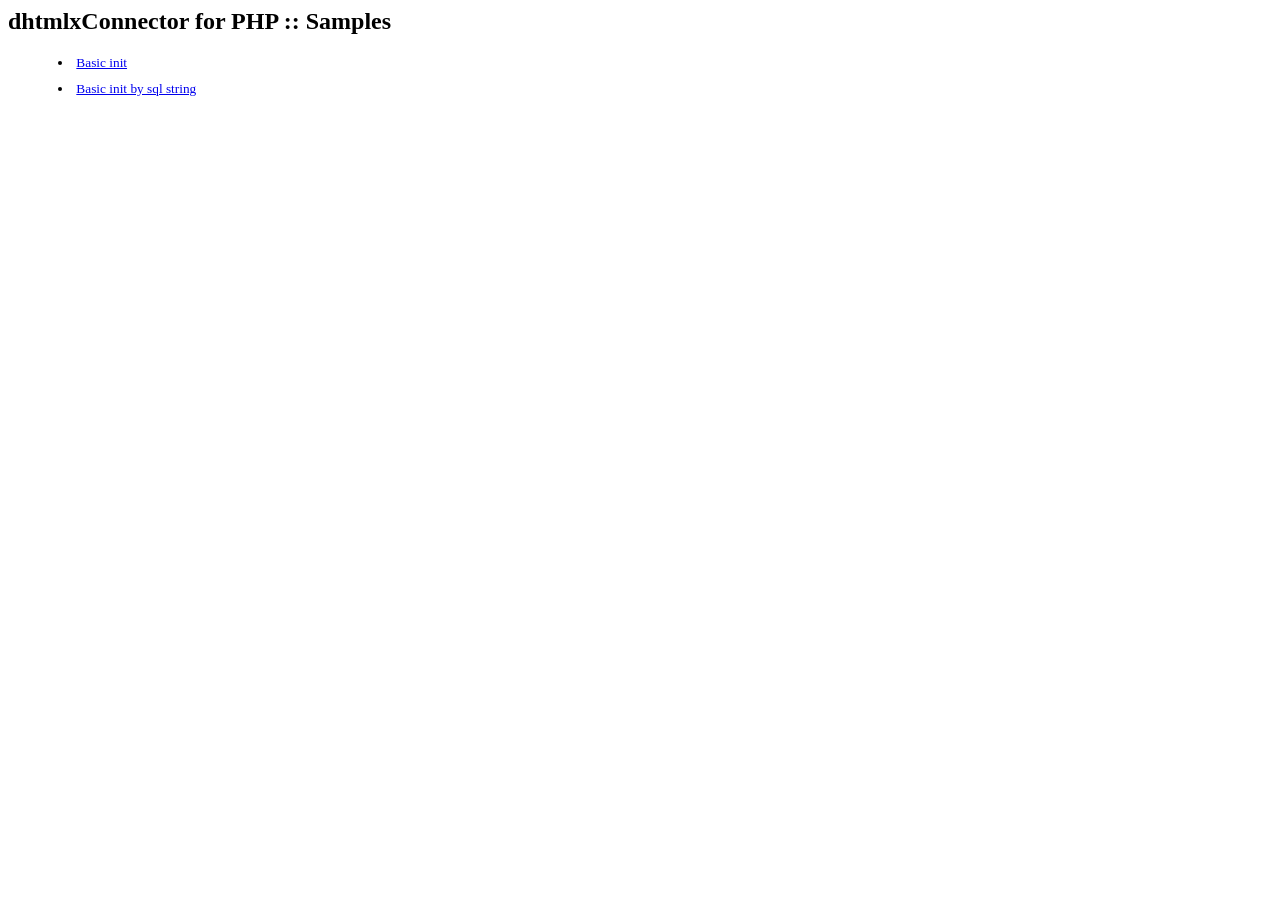
<file: assets/dhtmlxSuite_v508_pro/sources/connector-php/samples/combo/index.html>
<html>
	<head></head>
	<style type="text/css" media="screen">
		*{
			font-family:Tahoma;
		}
		div,li{
			font-size:10pt;
		}
		div{
			padding-bottom:20px;
		}
		li{
			padding-left:50px;
			padding-bottom:10px;
		}
	</style>
	<body>
		<h2>dhtmlxConnector for PHP :: Samples</h2>
		
		<li><a href="01_basic.html">Basic init</a></li>
		<li><a href="02_sql.html">Basic init by sql string</a></li>
		
	</body>
</html>
</file>
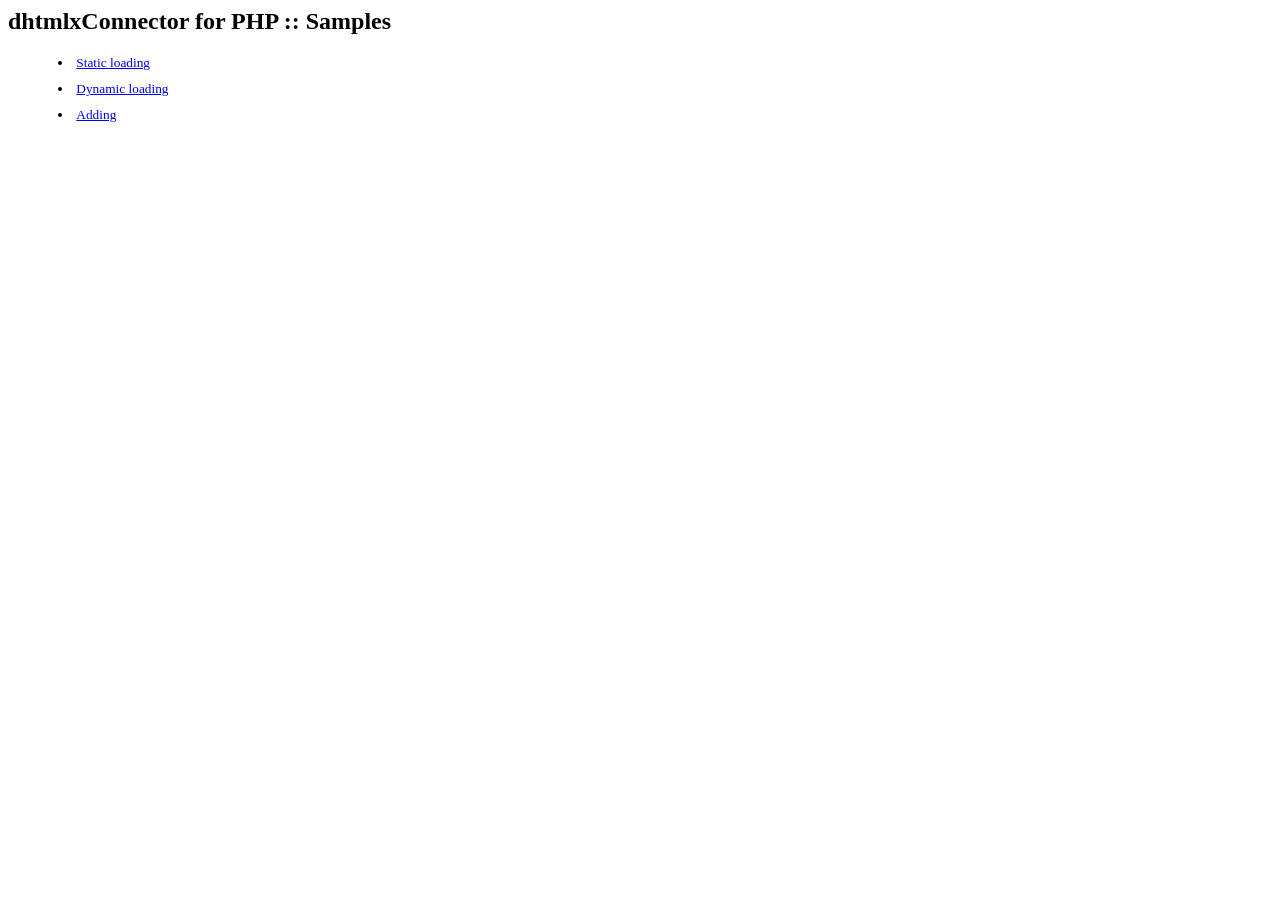
<file: assets/dhtmlxSuite_v508_pro/sources/connector-php/samples/dataview/index.html>
<html>
	<head></head>
	<style type="text/css" media="screen">
		*{
			font-family:Tahoma;
		}
		div,li{
			font-size:10pt;
		}
		div{
			padding-bottom:20px;
		}
		li{
			padding-left:50px;
			padding-bottom:10px;
		}
	</style>
	<body>
		<h2>dhtmlxConnector for PHP :: Samples</h2>
		<li><a href="01_static_loading.html">Static loading</a></li>
		<li><a href="02_dynamic_loading.html">Dynamic loading</a></li>
		<li><a href="03_adding.html">Adding</a></li>
	</body>
</html>
</file>
